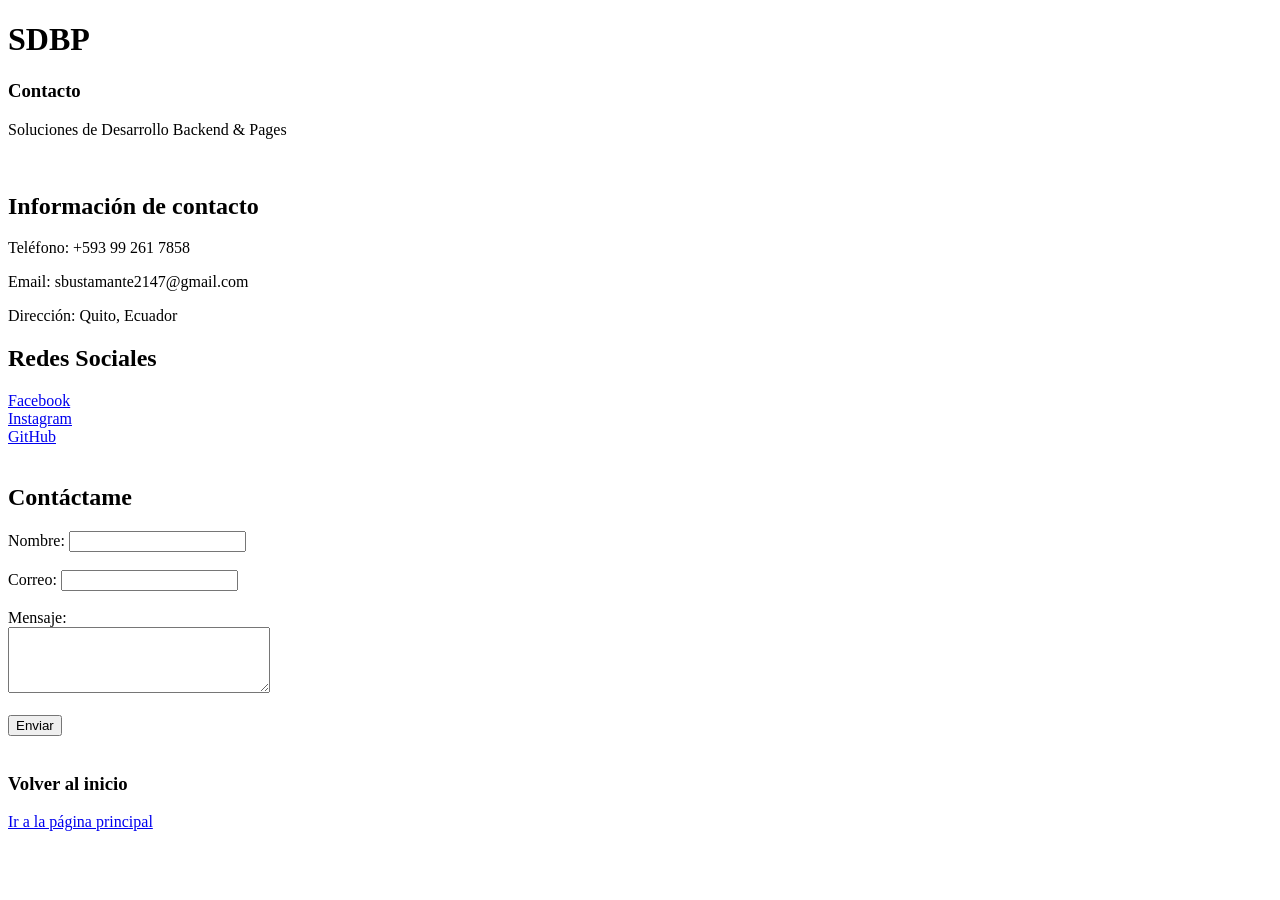
<file: vistas/contacto.html>
<!DOCTYPE html>
<!-- Página de contacto -->

<html lang="es">

<head>
    <meta charset="UTF-8">
    <meta name="viewport" content="width=device-width, initial-scale=1.0">
    <title>Contacto - SDBP</title>
</head>

<body>

    <!-- CABECERA -->
    <div>
        <h1>SDBP</h1>
        <h3>Contacto</h3>
        <p>Soluciones de Desarrollo Backend & Pages</p>
    </div>

    <br>

    <!-- INFORMACION -->
    <section>
        <h2>Información de contacto</h2>
        <p>Teléfono: +593 99 261 7858</p>
        <p>Email: sbustamante2147@gmail.com</p>
        <p>Dirección: Quito, Ecuador</p>
    </section>

    <!-- REDES -->
    <section>
        <h2>Redes Sociales</h2>
        <a href="https://facebook.com" target="_blank">Facebook</a><br>
        <a href="https://www.instagram.com/santi.bu_/" target="_blank">Instagram</a><br>
        <a href="https://github.com/s-bustamante" target="_blank">GitHub</a>
    </section>

    <br>

    <!-- FORMULARIO -->
    <section>
        <h2>Contáctame</h2>
        <form>
            <label>Nombre:</label>
            <input type="text" required><br><br>

            <label>Correo:</label>
            <input type="email"><br><br>

            <label>Mensaje:</label><br>
            <textarea rows="4" cols="30"></textarea><br><br>

            <input type="submit" value="Enviar">
        </form>
    </section>

    <br>

    <!-- VOLVER -->
    <section>
        <h3>Volver al inicio</h3>
        <!-- Ruta relativa de regreso -->
        <a href="../index.html">Ir a la página principal</a>
    </section>

</body>

</html>
</file>
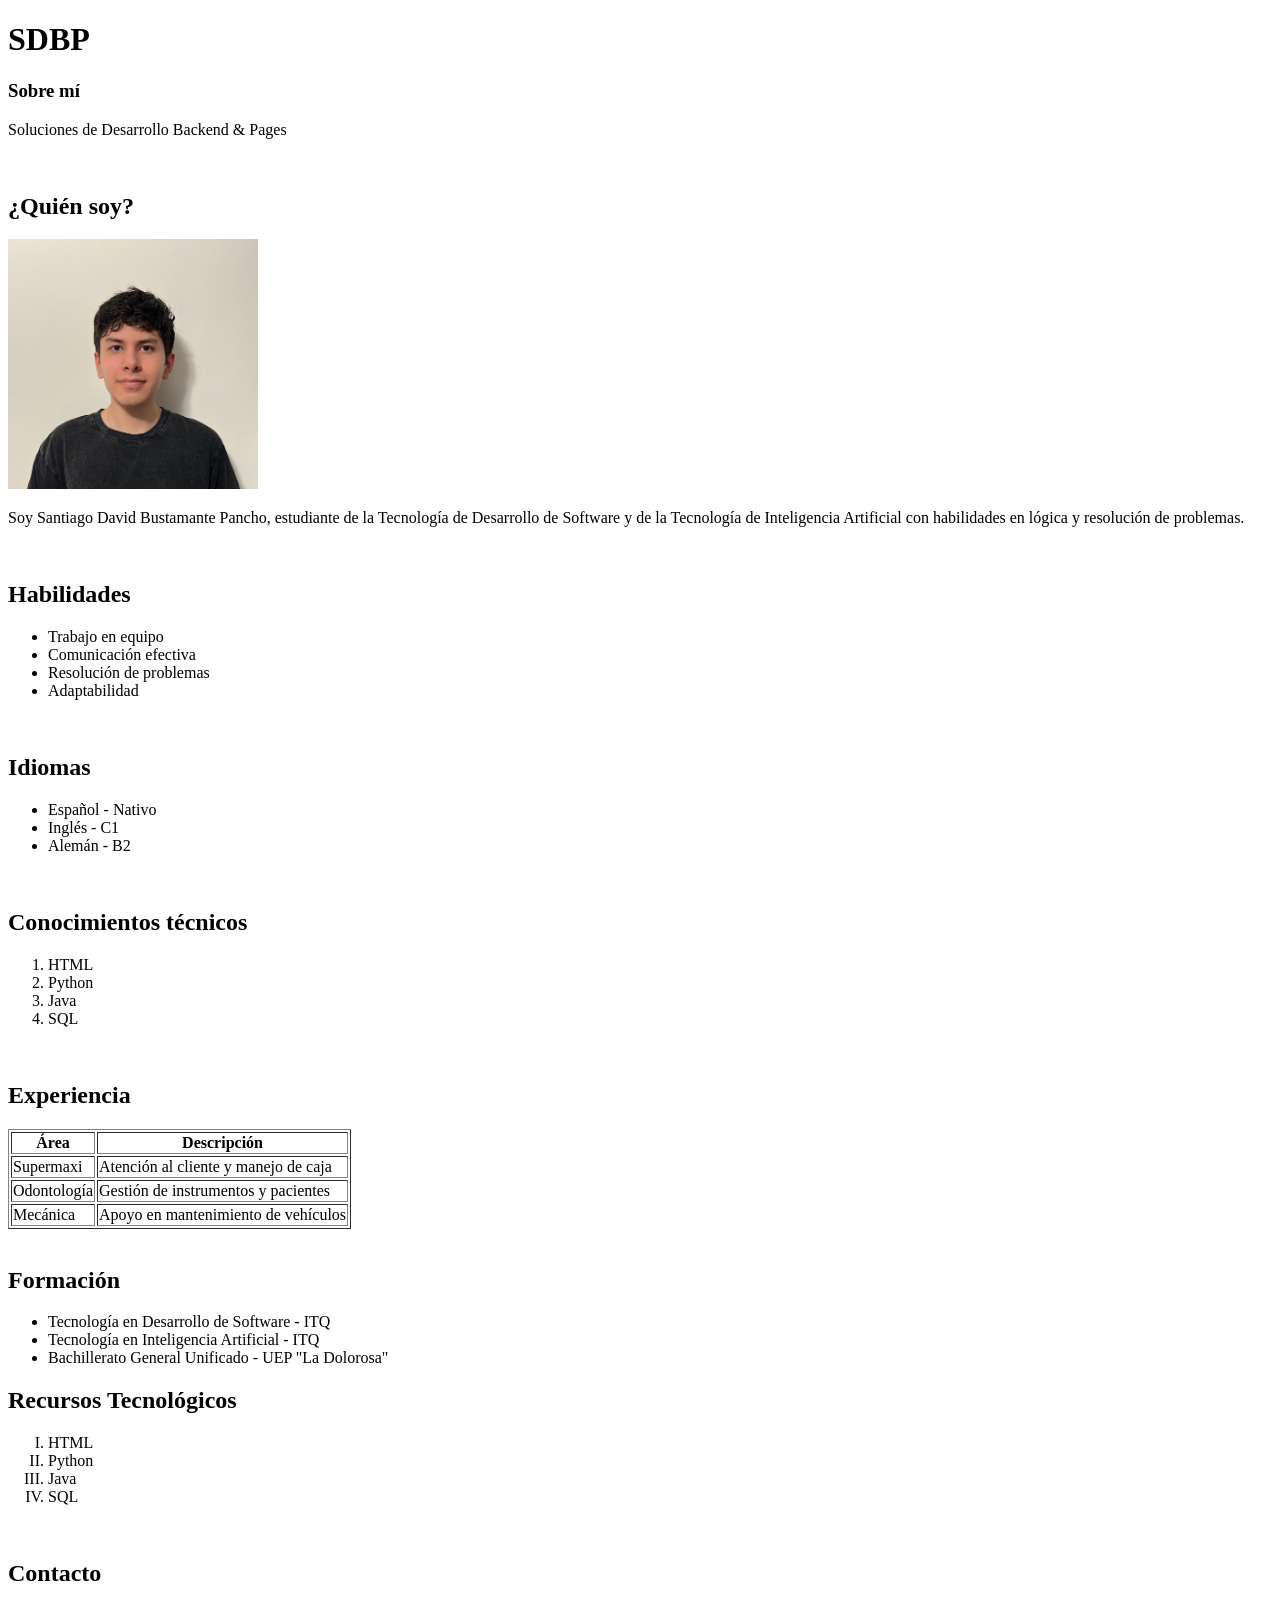
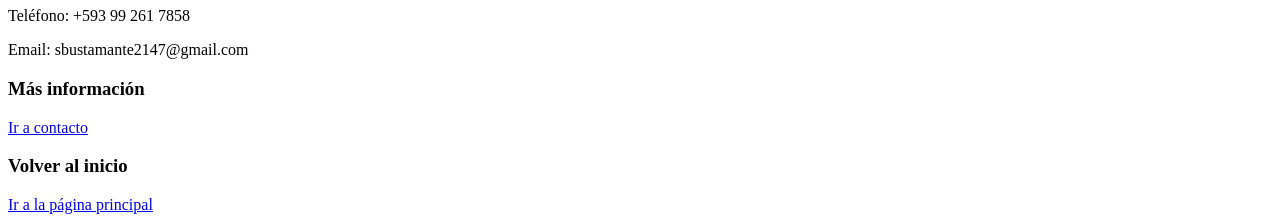
<file: vistas/sobremi.html>
<!DOCTYPE html>
<!-- Página sobre mí -->

<html lang="es">

<head>
    <meta charset="UTF-8">
    <meta name="viewport" content="width=device-width, initial-scale=1.0">
    <title>Sobre mí - SDBP</title>
</head>

<body>

    <!-- CABECERA -->
    <div>
        <h1>SDBP</h1>
        <h3>Sobre mí</h3>
        <p>Soluciones de Desarrollo Backend & Pages</p>
    </div>

    <br>

    <!-- PRESENTACION -->
    <section>
        <h2>¿Quién soy?</h2>

        <!-- Imagen de mi persona -->
        <div>
            <img src="..\img\imagenhojadevida.png" alt="Imagen de mi persona" width="250">
        </div>

        <p>
            Soy Santiago David Bustamante Pancho, estudiante de la Tecnología de Desarrollo de Software y
            de la Tecnología de Inteligencia Artificial con habilidades en lógica y resolución de problemas.
        </p>
    </section>
    <br>

    <!-- HABILIDADES -->
    <section>
        <h2>Habilidades</h2>
        <ul>
            <li>Trabajo en equipo</li>
            <li>Comunicación efectiva</li>
            <li>Resolución de problemas</li>
            <li>Adaptabilidad</li>
        </ul>
    </section>

    <br>

    <!-- IDIOMAS -->
    <section>
        <h2>Idiomas</h2>
        <ul>
            <li>Español - Nativo</li>
            <li>Inglés - C1</li>
            <li>Alemán - B2</li>
        </ul>
    </section>

    <br>

    <!-- TECNOLOGIAS -->
    <section>
        <h2>Conocimientos técnicos</h2>
        <ol>
            <li>HTML</li>
            <li>Python</li>
            <li>Java</li>
            <li>SQL</li>
        </ol>
    </section>

    <br>

    <!-- EXPERIENCIA -->
    <section>
        <h2>Experiencia</h2>
        <table border="1">
            <tr>
                <th>Área</th>
                <th>Descripción</th>
            </tr>
            <tr>
                <td>Supermaxi</td>
                <td>Atención al cliente y manejo de caja</td>
            </tr>
            <tr>
                <td>Odontología</td>
                <td>Gestión de instrumentos y pacientes</td>
            </tr>
            <tr>
                <td>Mecánica</td>
                <td>Apoyo en mantenimiento de vehículos</td>
            </tr>
        </table>
    </section>

    <br>

    <!-- FORMACION -->
    <section>
        <h2>Formación</h2>
        <ul>
            <li>Tecnología en Desarrollo de Software - ITQ</li>
            <li>Tecnología en Inteligencia Artificial - ITQ</li>
            <li>Bachillerato General Unificado - UEP "La Dolorosa"</li>
        </ul>
    </section>
    
    <section>
        <h2>Recursos Tecnológicos</h2>
        <ol type="I">
            <li>HTML</li>
            <li>Python</li>
            <li>Java</li>
            <li>SQL</li>
        </ol>
    </section>

    <br>

    <!-- CONTACTO RAPIDO -->
    <section>
        <h2>Contacto</h2>
        <p>Teléfono: +593 99 261 7858</p>
        <p>Email: sbustamante2147@gmail.com</p>
    </section>
<section>
        <h3>Más información</h3>

        <!-- Ir a contacto -->
        <p>
            <a href="contacto.html">Ir a contacto</a>
        </p>

    <!-- VOLVER -->
    <section>
        <h3>Volver al inicio</h3>
        <a href="../index.html">Ir a la página principal</a>
    </section>

</body>

</html>
</file>
